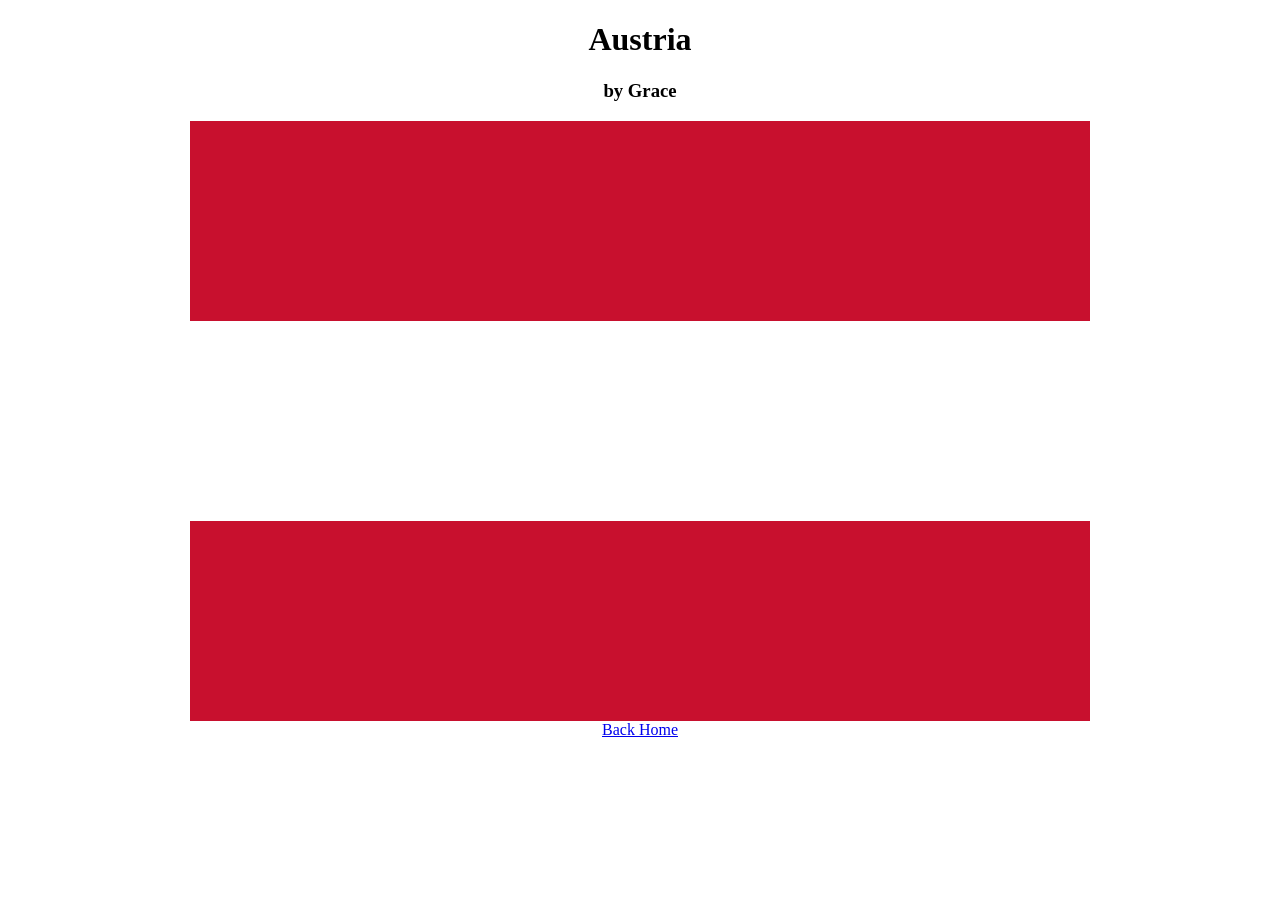
<file: austria/index.html>
<!DOCTYPE html>
<html>
	<head>
		<title>Austria by Grace</title>
		<link rel="stylesheet" type="text/css" href="style.css">
		<!-- Put the styles in style.css -->
	</head>

	<body>
		<div class="header">
			<h1>Austria</h1>
      		<h3>by Grace</h3>
		</div>
    <div id="austria" class="flag">
  		<div class="stripe red"></div>
  		<div class="stripe white"></div>
		<div class="stripe red"></div>
    </div>
	<a href="../index.html">Back Home</a>
	</body>
  
</html>
</file>
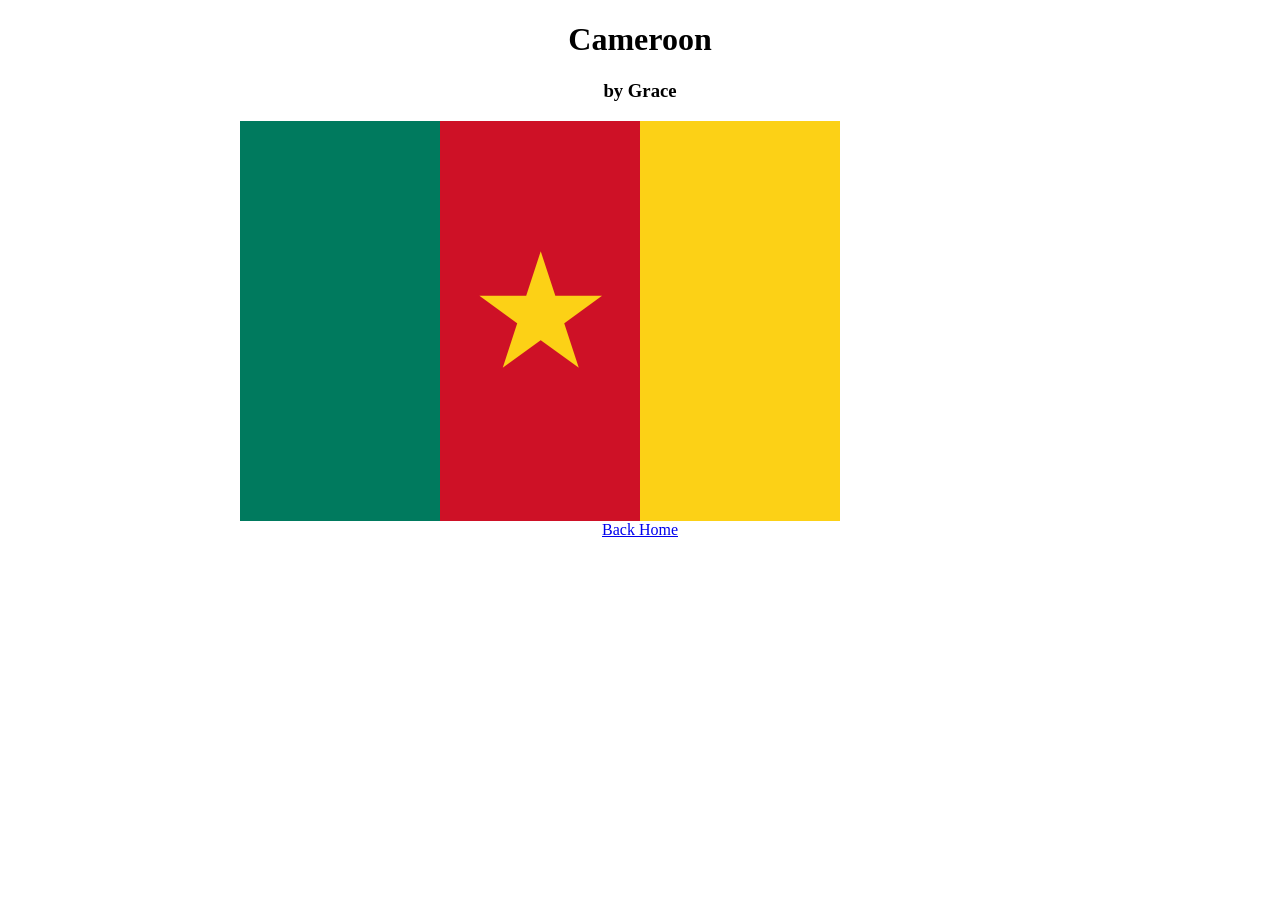
<file: cameroon/index.html>
<!DOCTYPE html>
<html>
	<head>
		<title>Cameroon by Grace</title>
		<link rel="stylesheet" type="text/css" href="style.css">
		<!-- Put the styles in style.css -->
	</head>

	<body>
		<div class="header">
			<h1>Cameroon</h1>
      		<h3>by Grace</h3>
		</div>
		<div id="cameroon" class="flag">
			<div class="stripe green"></div>
			<div class="stripe red">
				<p>&bigstar;</p>
			</div>
			<div class="stripe yellow"></div>
		</div>
	<a href="../index.html">Back Home</a>
	</body>
  
</html>
</file>
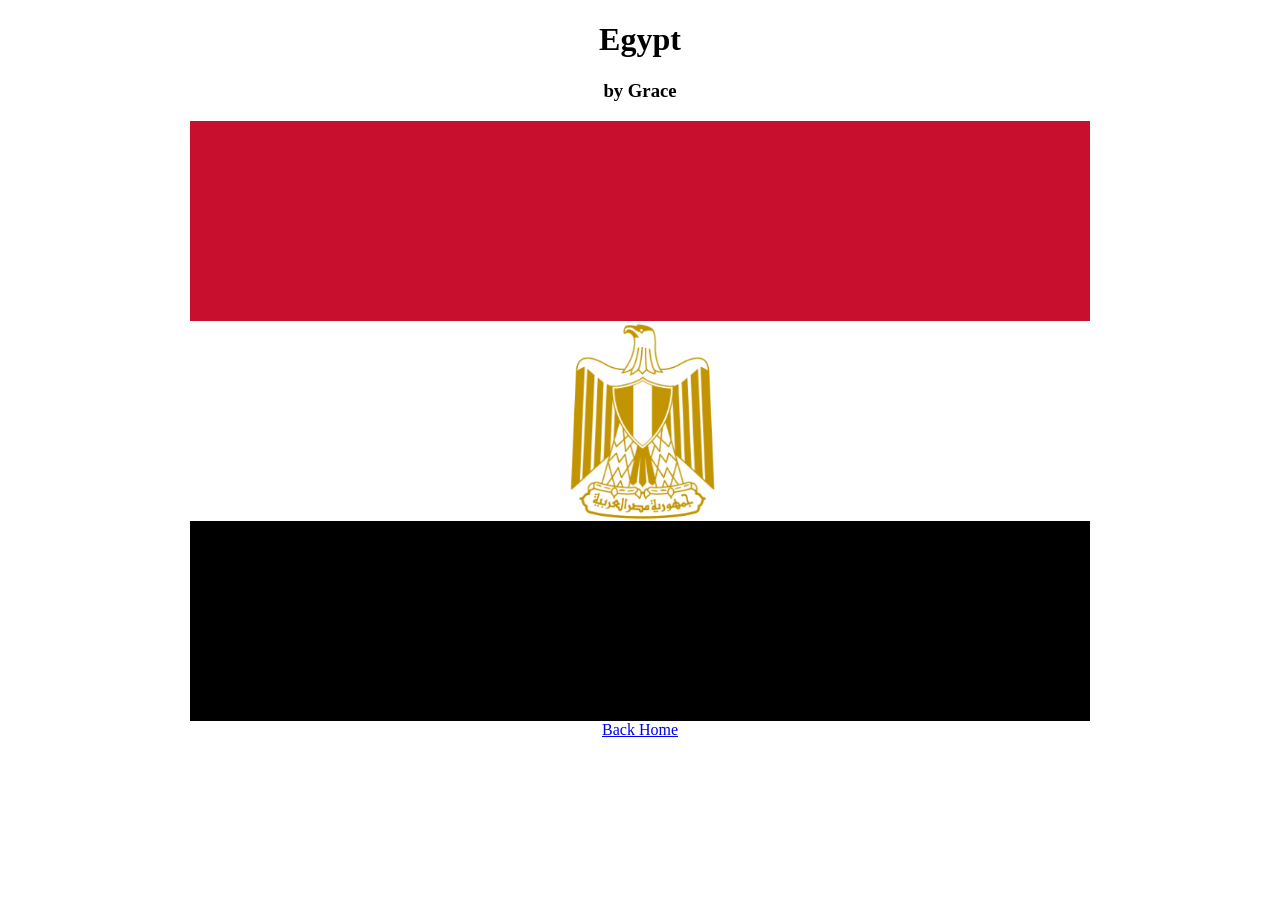
<file: egypt/index.html>
<!DOCTYPE html>
<html>
	<head>
		<title>Egypt by Grace</title>
		<link rel="stylesheet" type="text/css" href="style.css">
		<!-- Put the styles in style.css -->
	</head>

	<body>
		<div class="header">
		  <h1>Egypt</h1>
      <h3>by Grace</h3>
		</div>
    <div id="egypt" class="flag">
  		<div class="stripe red"></div>
  		<div class="stripe white"><img src="eagle.png"></div>
		<div class="stripe black"></div>
    </div>
	<a href="../index.html">Back Home</a>
	</body>
  
</html>
</file>
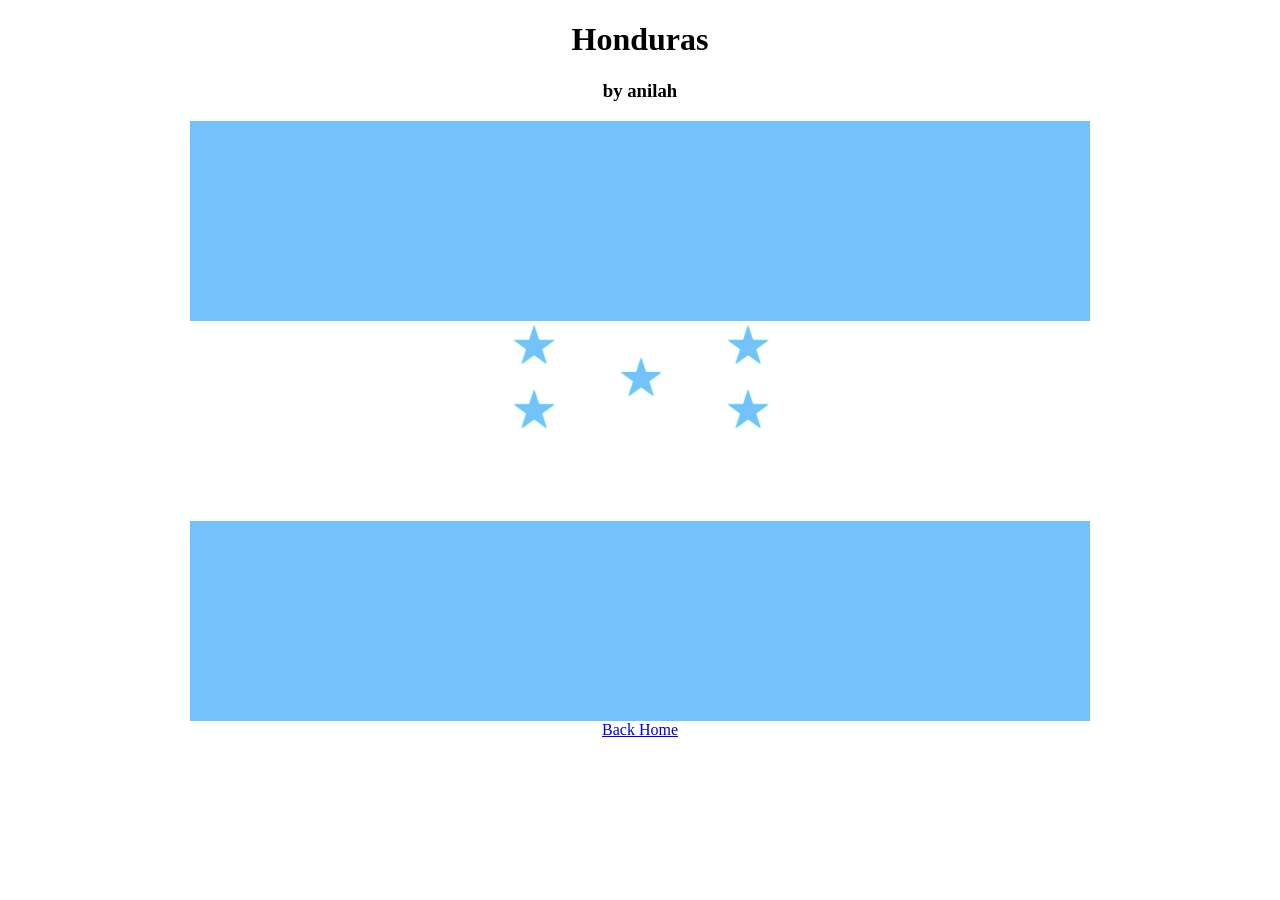
<file: honduras/index.html>
<!DOCTYPE html>
<html>
	<head>
		<title>Honduras by anilah</title>
		<link rel="stylesheet" type="text/css" href="style.css">
		<!-- Put the styles in style.css -->
	</head>

	<body>
		<div class="header">
		  <h1>Honduras</h1>
      <h3>by anilah</h3>
		</div>
    <div id="country" class="flag">
  		<div class="stripe blue"></div>
  		<div class="stripe white"> <img src="stars.png"></div>
		<div class="stripe blue"></div>
    </div>
	<a href="../index.html">Back Home</a>
	</body>
  
</html>
</file>
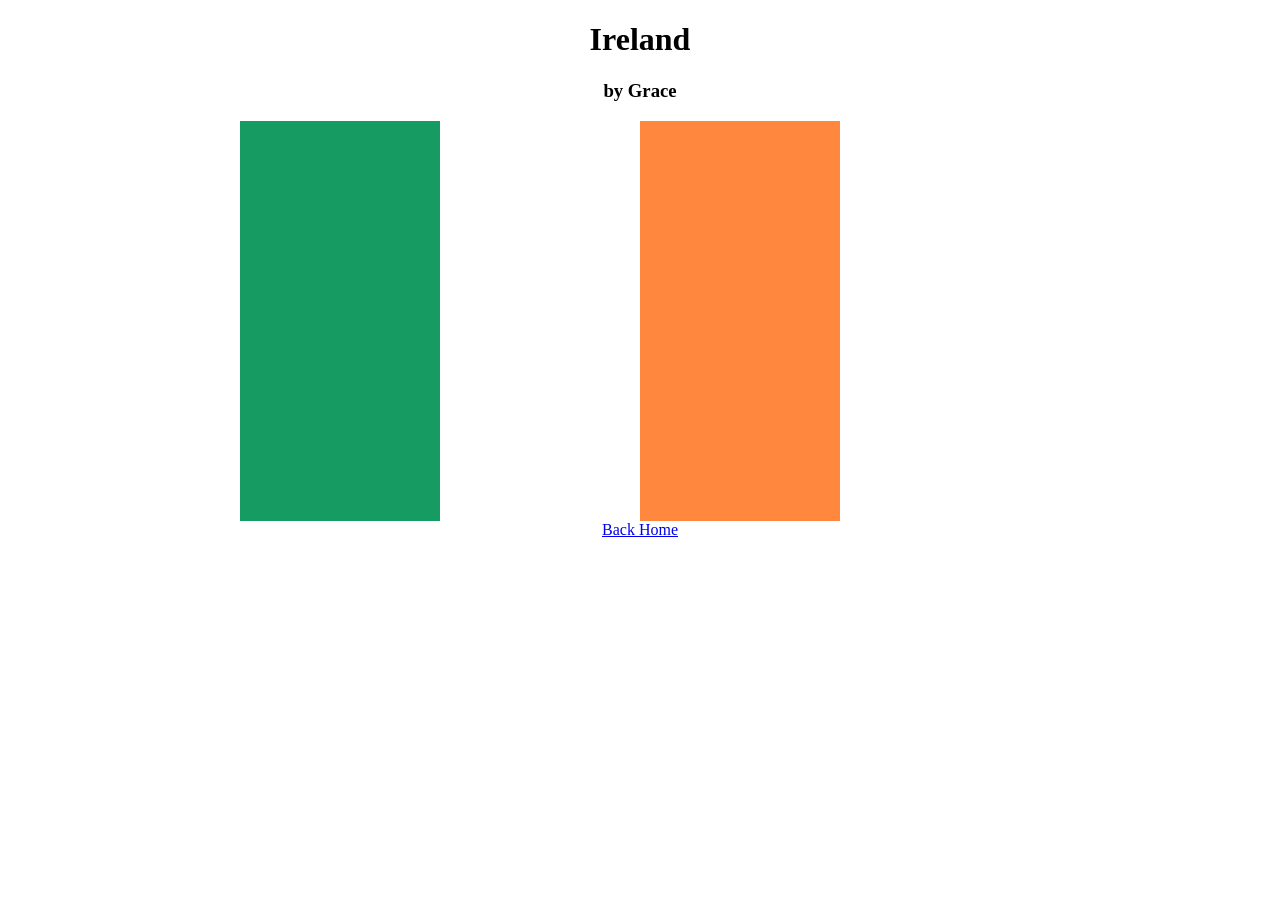
<file: ireland/index.html>
<!DOCTYPE html>
<html>
	<head>
		<title>Ireland by Grace</title>
		<link rel="stylesheet" type="text/css" href="style.css">
		<!-- Put the styles in style.css -->
	</head>

	<body>
		<div class="header">
			<h1>Ireland</h1>
      		<h3>by Grace</h3>
		</div>
		<div id="ireland" class="flag">
			<div class="stripe green"></div>
			<div class="stripe white"></div>
			<div class="stripe orange"></div>
		</div>
	<a href="../index.html">Back Home</a>
	</body>
  
</html>
</file>
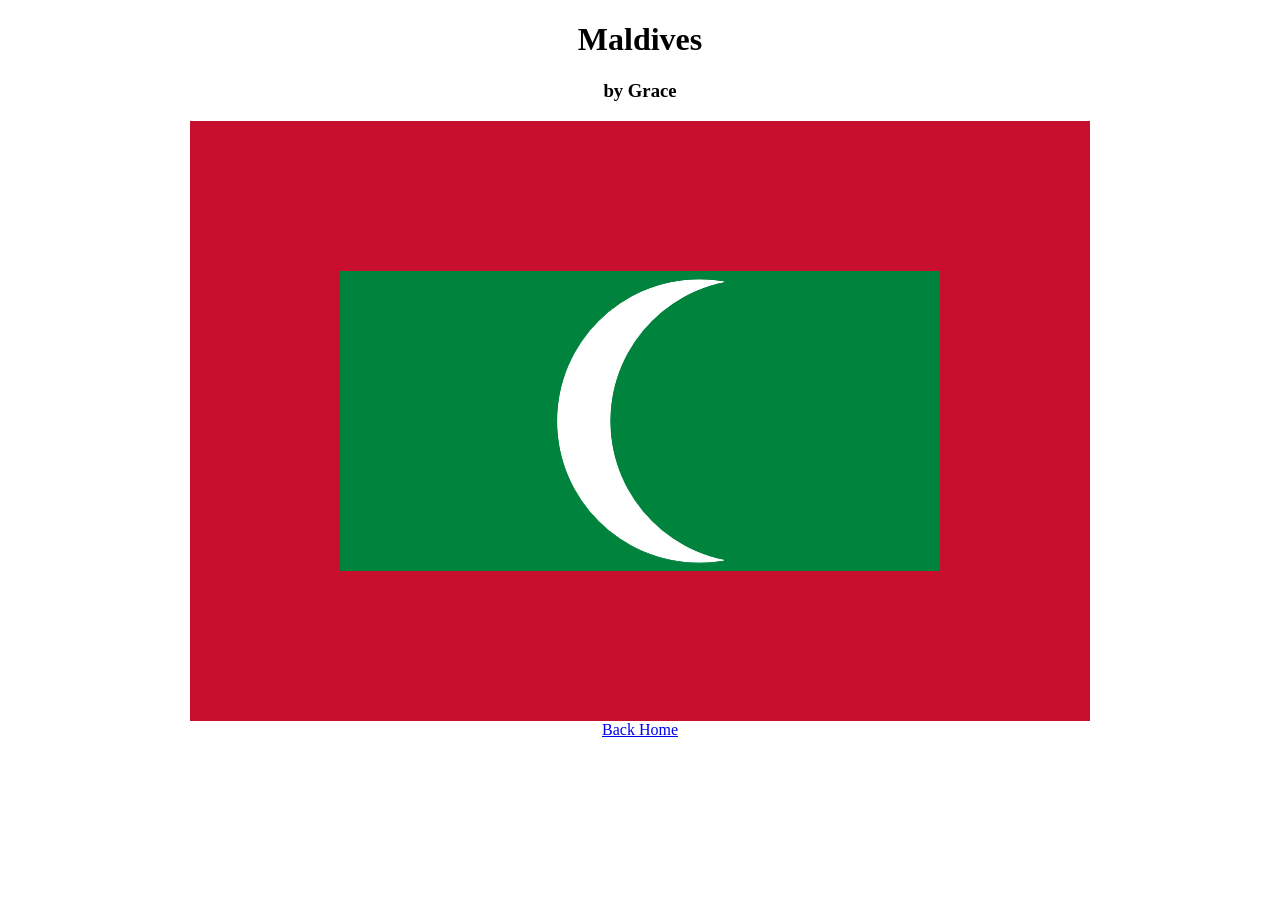
<file: maldives/index.html>
<!DOCTYPE html>
<html>
	<head>
		<title>Maldives by Grace</title>
		<link rel="stylesheet" type="text/css" href="style.css">
		<!-- Put the styles in style.css -->
	</head>

	<body>
		<div class="header">
			<h1>Maldives</h1>
      		<h3>by Grace</h3>
		</div>
    <div id="maldives" class="flag">
		<img src="moon.png">
    </div>
	<a href="../index.html">Back Home</a>
	</body>
  
</html>
</file>
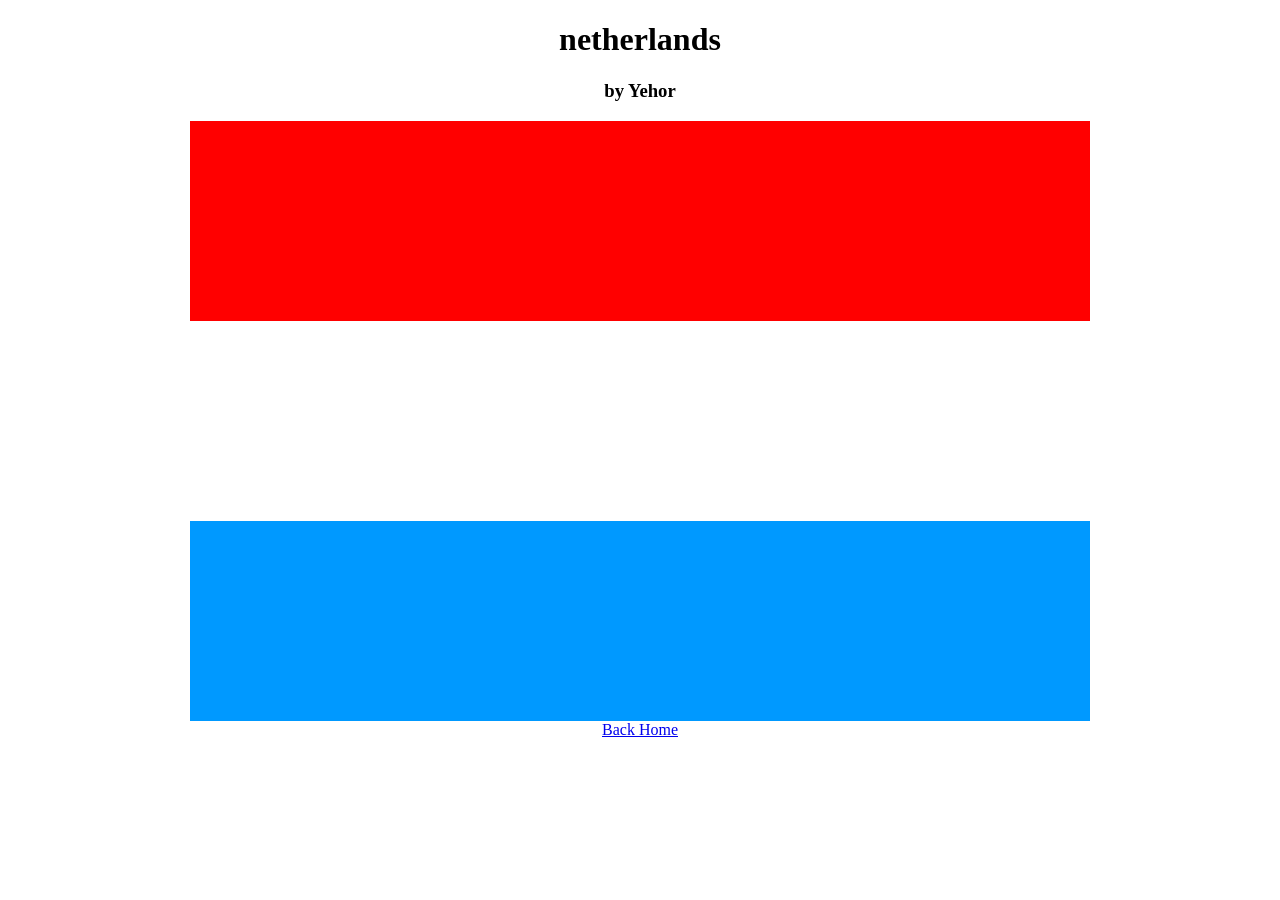
<file: netherlands/index.html>
<!DOCTYPE html>
<html>
	<head>
		<title>Netherlands by Yehor</title>
		<link rel="stylesheet" type="text/css" href="style.css">
		<!-- Put the styles in style.css -->
	</head>

	<body>
		<div class="header">
		  <h1>netherlands</h1>
      <h3>by Yehor</h3>
		</div>
    <div id="country" class="flag">
  		<div class="stripe red"></div>
  		<div class="stripe white"></div>
		<div class="stripe blue"></div>
    </div>
	<a href="../index.html">Back Home</a>
	</body>
  
</html>
</file>
<file: austria/style.css>
.header {
    text-align:center;
}

a {
    display:block;
    width:100%;
    text-align:center;
}

.flag {
    width:900px;
    height:600px;
    margin:auto;
    display:block;
}

.stripe {
    width:100%;
    height: 200px;
}
.red{
    background:#C8102E;
}
.blue{
    background:#0099ff;
}
</file>
<file: cameroon/style.css>
.header {
    text-align:center;
}

a {
    display:block;
    width:100%;
    text-align:center;
}

.flag {
    width:800px;
    height:400px;
    margin:auto;
}

.stripe {
    width:200px;
    height: 100%;
    float: left;
}
.green{
    background:#007a5e;
}
.red{
    background:#ce1126;
    font-size:160px;
    line-height: 65px;
    text-align: center;
    color:#fcd116
}
.yellow{
    background-color:#fcd116;
}
</file>
<file: egypt/style.css>
.header {
    text-align:center;
}

a {
    display:block;
    width:100%;
    text-align:center;
}

.flag {
    width:900px;
    height:600px;
    margin:auto;
}

.stripe {
    width:100%;
    height: 200px;

}

.white{
    background:#fff;
    text-align:center;
}
.red{
    background:#C8102E;
}
.black{
    background:#000000;
}
img{
    height:200px;
}
</file>
<file: honduras/style.css>
.header {
    text-align:center;
}

a {
    display:block;
    width:100%;
    text-align:center;
}

.flag {
    width:900px;
    height:600px;
    margin:auto;
}

.stripe {
    width:100%;
    height: 200px;

}

.white{
    background:#fff;
}
.red{
    background:#73c2fb;
}
.blue{
    background:#73c2fb;
}
img{
    display:block;
    margin:auto;
}
</file>
<file: ireland/style.css>
.header {
    text-align:center;
}

a {
    display:block;
    width:100%;
    text-align:center;
}

.flag {
    width:800px;
    height:400px;
    margin:auto;
}

.stripe {
    width:200px;
    height: 100%;
    float: left;
}
.green{
    background:#169B62;
}
.orange{
    background:#FF883E;
}
.white{
    background-color:white;
}
</file>
<file: maldives/style.css>
.header {
    text-align:center;
}

a {
    display:block;
    width:100%;
    text-align:center;
}

.flag {
    width:900px;
    height:600px;
    margin:auto;
    display:block;
    border-style: solid;
    border-width: 150px;
    border-color: #C8102E;
    box-sizing: border-box;
     background:#00843D;
     text-align: center;
     
}
img{
    height:300px;
}
</file>
<file: netherlands/style.css>
.header {
    text-align:center;
}

a {
    display:block;
    width:100%;
    text-align:center;
}

.flag {
    width:900px;
    height:600px;
    margin:auto;
}

.stripe {
    width:100%;
    height: 200px;

}

.white{
    background:#fff
}
.red{
    background:#ff0000
}
.blue{
    background:#0099ff
}
</file>
